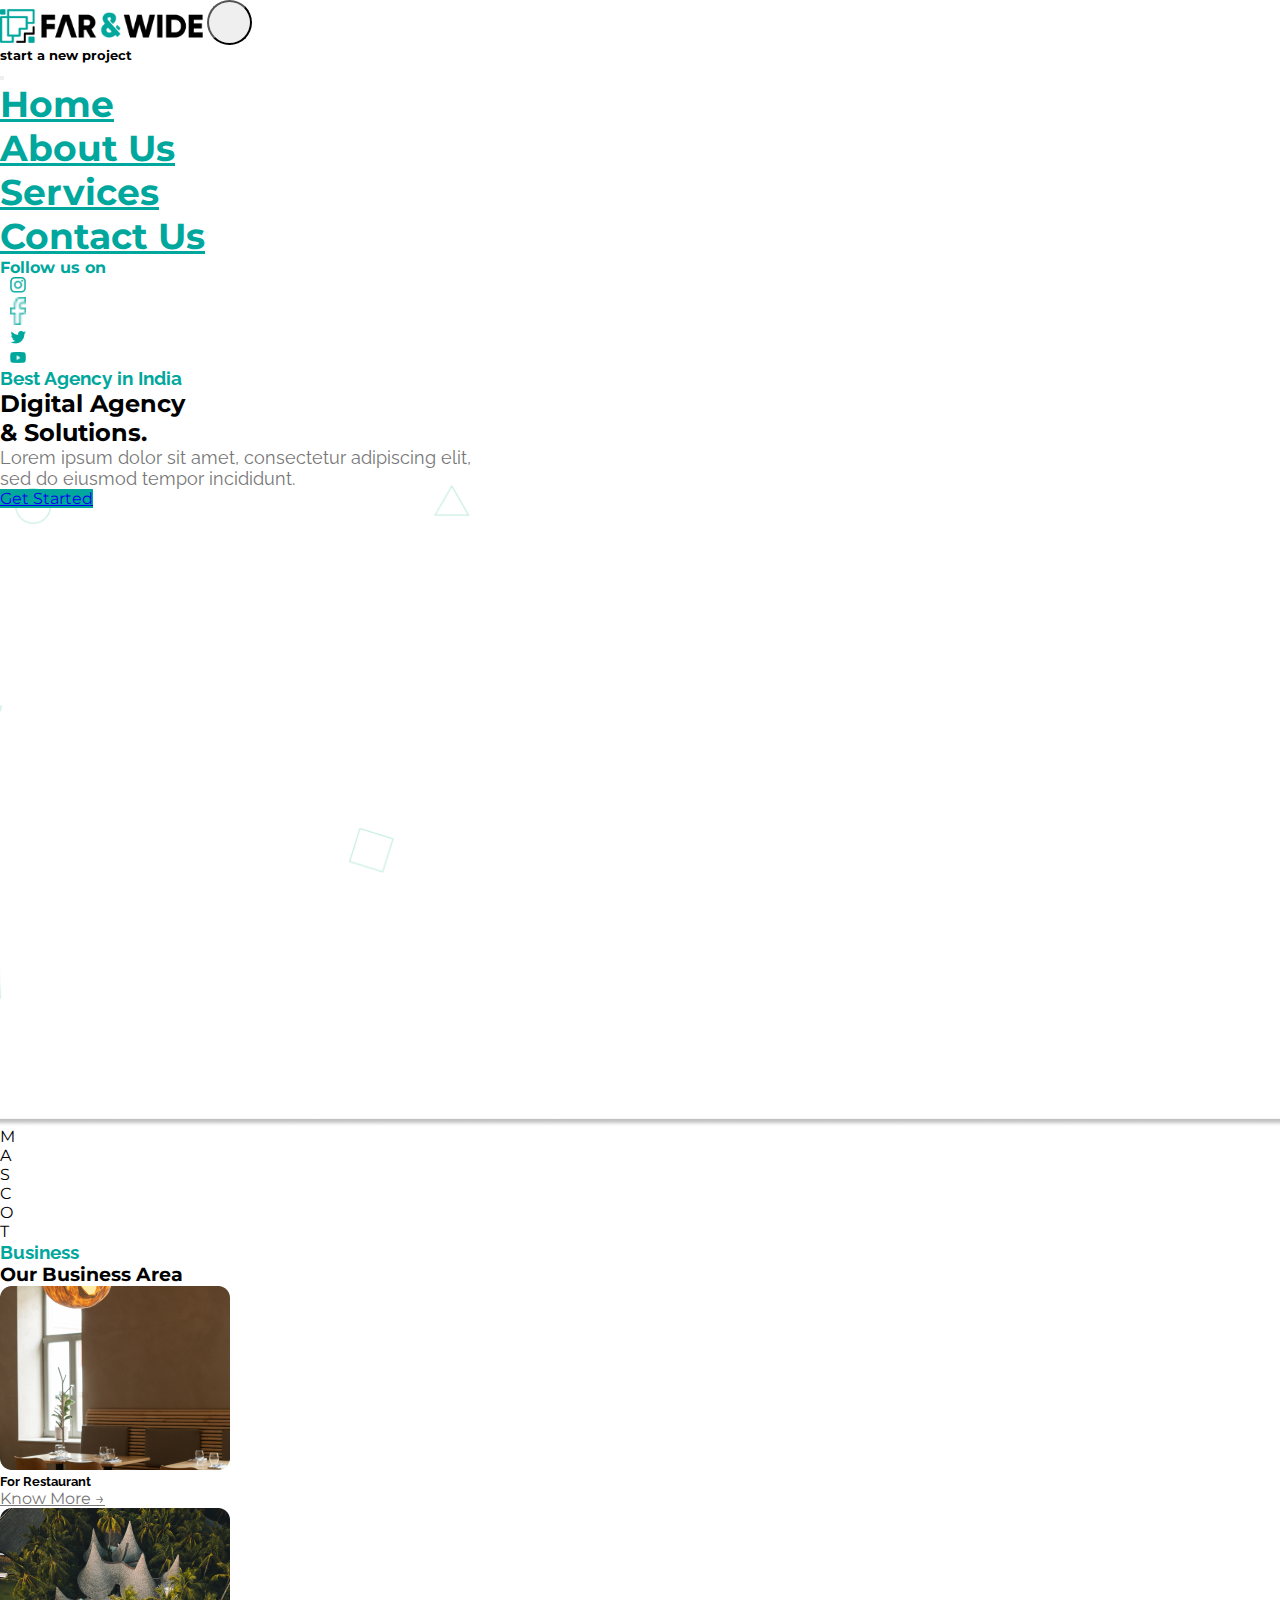
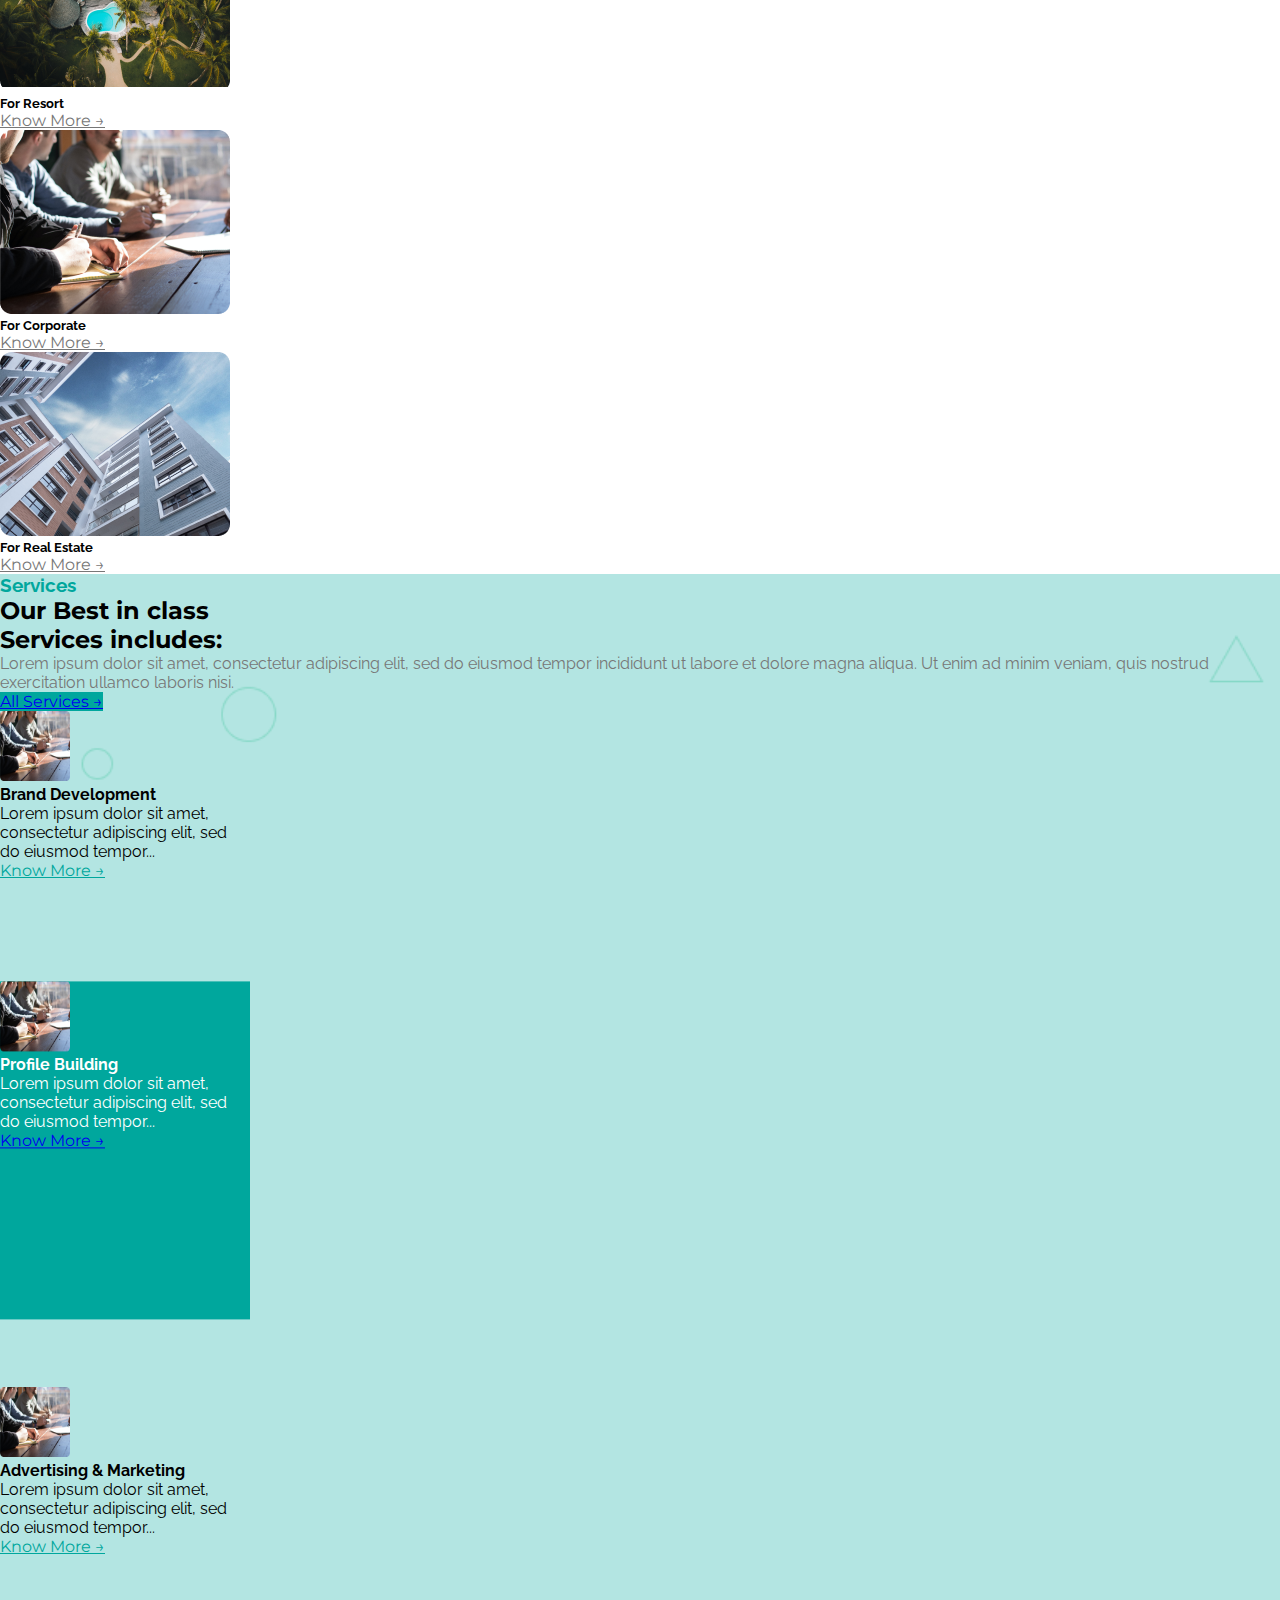
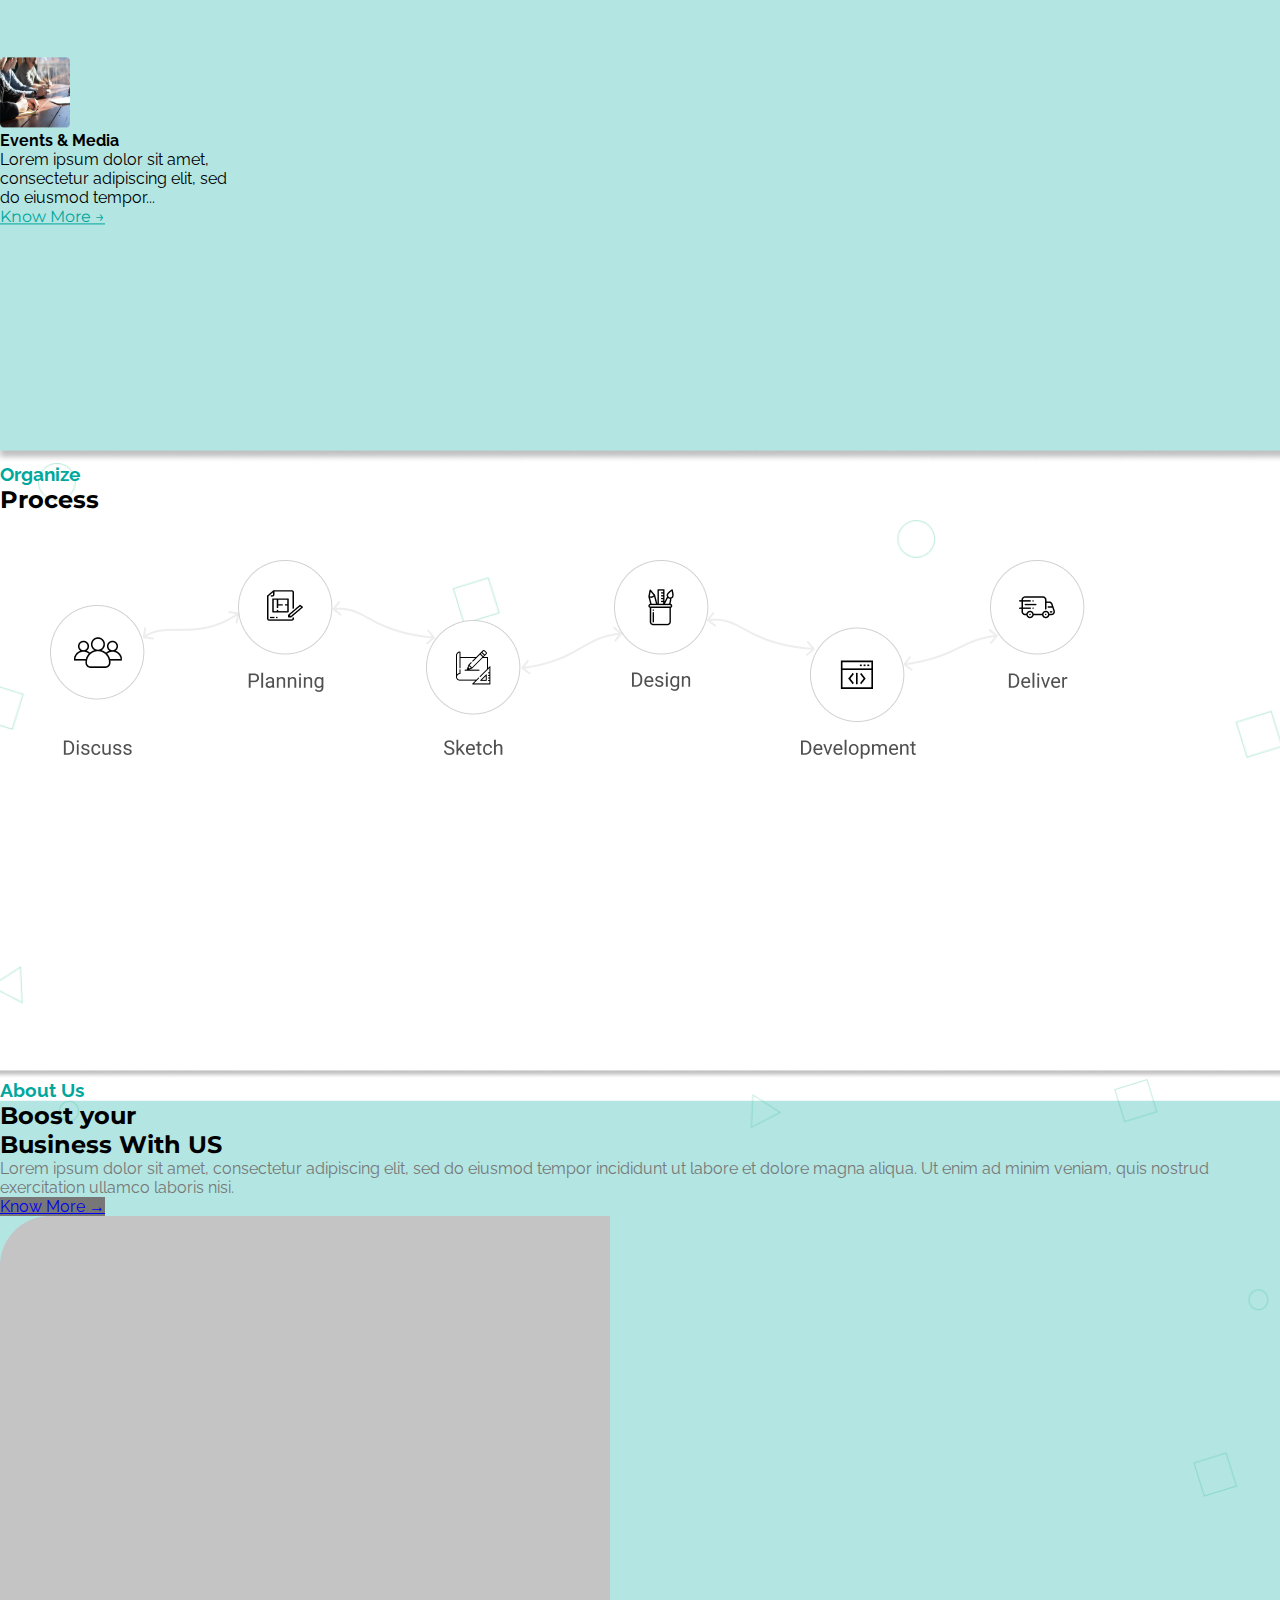
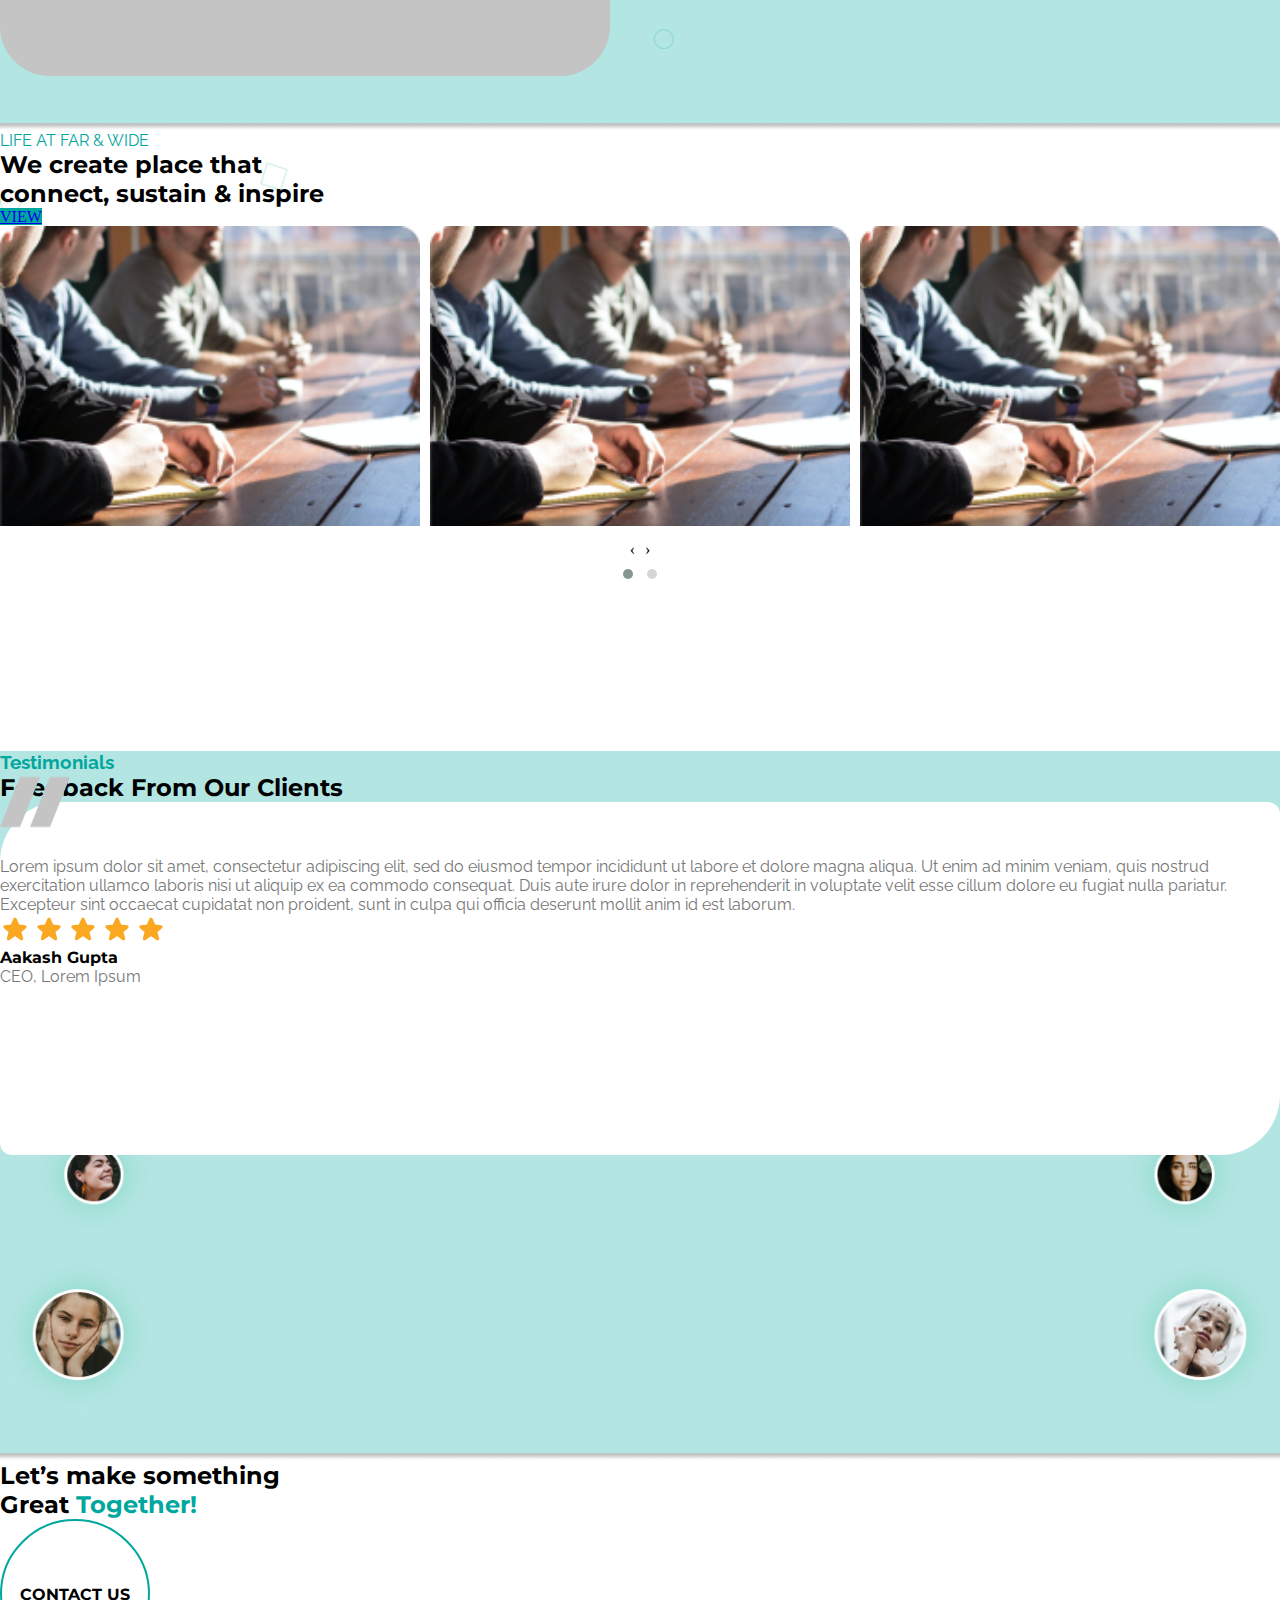
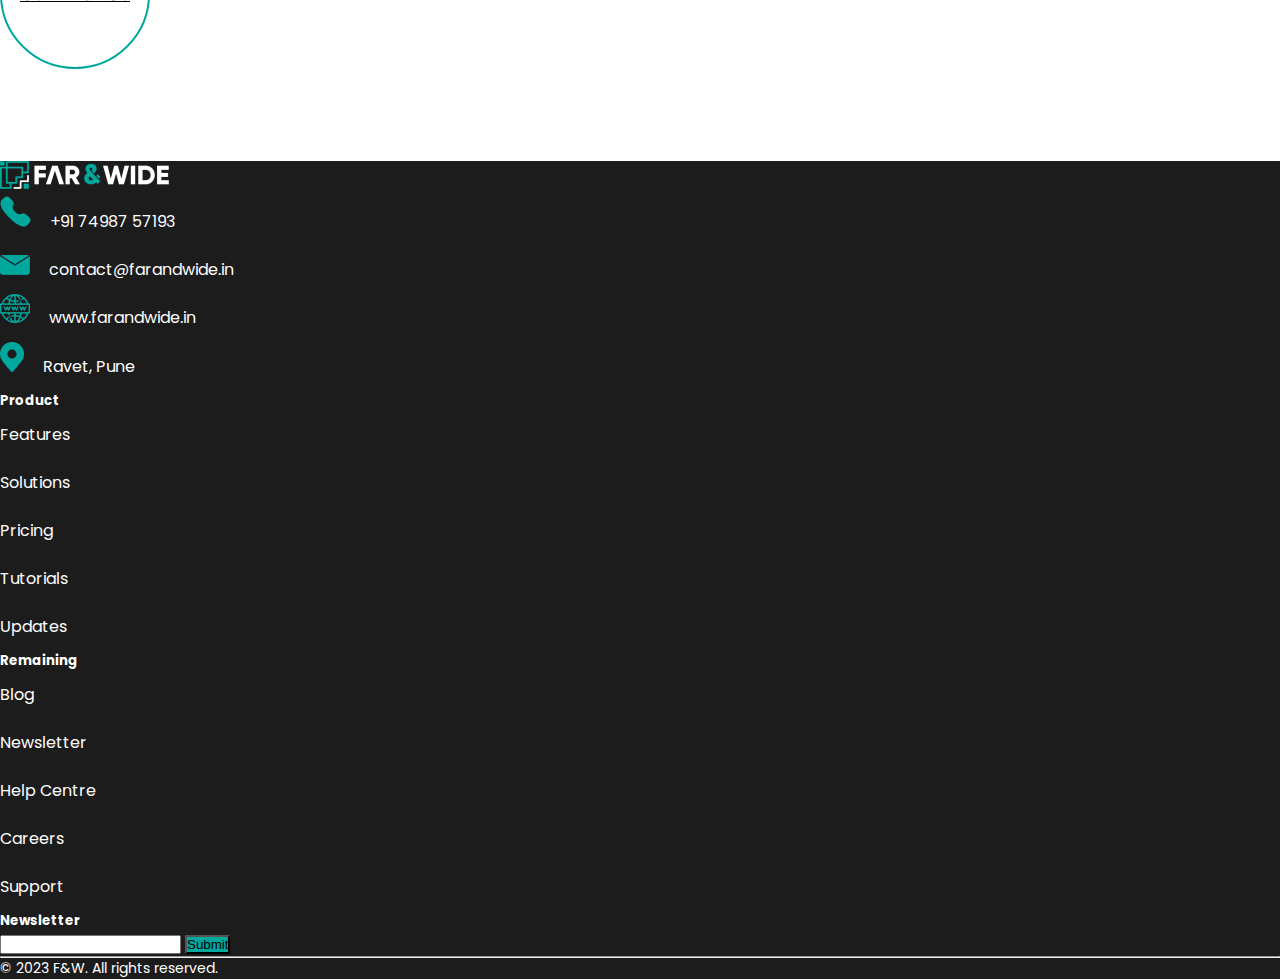
<file: index.html>
<!doctype html>
<html lang="en">
  <head>
    <meta charset="utf-8">
    <meta name="viewport" content="width=device-width, initial-scale=1">
    <title>Far And Wide</title>
    <link href="https://cdn.jsdelivr.net/npm/bootstrap@5.3.0/dist/css/bootstrap.min.css" rel="stylesheet" integrity="sha384-9ndCyUaIbzAi2FUVXJi0CjmCapSmO7SnpJef0486qhLnuZ2cdeRhO02iuK6FUUVM" crossorigin="anonymous">

    <link rel="preconnect" href="https://fonts.googleapis.com">
    <link rel="preconnect" href="https://fonts.gstatic.com" crossorigin>
    <link href="https://fonts.googleapis.com/css2?family=Montserrat&family=Poppins&family=Raleway&display=swap" rel="stylesheet">

    <link rel="stylesheet" href="https://use.fontawesome.com/releases/v5.15.4/css/all.css" integrity="sha384-DyZ88mC6Up2uqS4h/KRgHuoeGwBcD4Ng9SiP4dIRy0EXTlnuz47vAwmeGwVChigm" crossorigin="anonymous"/>

    <link rel="shortcut icon" href="images/icon-fW.png" type="image/x-icon">

    <link rel="stylesheet" href="css/owl.carousel.min.css">
    <link rel="stylesheet" href="css/owl.theme.default.min.css ">
    <link rel="stylesheet" href="css/style.css">
  </head>
  <body>
    
    <div class="container-fluid">

        <div class="row bg-white"  id="nav">

            <div class="col-12 ">
                <nav class="navbar bg-white bg-body-tertiary fixed-top px-lg-5">
                    <div class="container-fluid">
                      <a class="navbar-brand" href="#"><img src="images/fw_logo.png"   class="img-fluid " style="width: 203px;" alt="logo"></a>
                      <button class="navbar-toggler bg-dark text-white" type="button" data-bs-toggle="offcanvas" data-bs-target="#offcanvasNavbar" aria-controls="offcanvasNavbar" aria-label="Toggle navigation">


                        <!-- <span class="fa-solid fa-bars"></span> -->
                        <i class="fas fa-bars "></i>

                        <!-- <i class="fa-solid fa-bars-staggered"></i> -->
                      </button>
                      <div class="offcanvas offcanvas-end" tabindex="-1" id="offcanvasNavbar" aria-labelledby="offcanvasNavbarLabel">
                        <div class="offcanvas-header">
                          <h5 class="offcanvas-title font-mont color-black fw-bold" id="offcanvasNavbarLabel ">start a new project</h5>
                          <button type="button" class="btn-close" data-bs-dismiss="offcanvas" aria-label="Close"></button>
                        </div>
                        <div class="offcanvas-body mx-auto">
                          <ul class="navbar-nav justify-content-end flex-grow-1 pe-3">
                            <li class="nav-item">
                              <a class="nav-link active" aria-current="page" href="index.html">Home</a>
                            </li>
                            <li class="nav-item">
                              <a class="nav-link" href="about.html">About Us</a>
                            </li>
                            <li class="nav-item">
                              <a class="nav-link" href="services.html">Services</a>
                            </li>
                        
                            <li class="nav-item">
                              <a class="nav-link" href="contact.html">Contact Us</a>
                            </li>
                        
                          </ul>
                          
                          <h4 class="font-mont color-green fw-bold py-3" >Follow us on</h4>

                          <ul class="list-unstyled d-flex align-items-center ">
                            <li> <a target="_blank" href="https://www.instagram.com/farandwide._/">  <img src="images/insta.png" class="img-fluid" alt="img"></a>  </li>
                            <li> <a href="https://www.facebook.com/p/Far-Wide-Media-100075861023517/" target="_blank">  <img src="images/fb.png" class="img-fluid" alt="img"></a>  </li>
                            <li> <a href="#" target="_blank">  <img src="images/twit.png" class="img-fluid" alt="img"></a>  </li>
                            <li> <a href="#" target="_blank">  <img src="images/youtube.png" class="img-fluid" alt="img"></a>  </li>
                          </ul>
                          <!-- <form class="d-flex mt-3" role="search">
                            <input class="form-control me-2" type="search" placeholder="Search" aria-label="Search">
                            <button class="btn btn-outline-success" type="submit">Search</button>
                          </form> -->
                        </div>
                      </div>
                    </div>
                  </nav>
            </div>
            
        </div><!--end of nav row-->

        <div class="row justify-content-center align-items-center" id="herosection-home">


            <div class="col-11 col-lg-10">


                <div class="row align-items-center">

                    <div class="col-12 col-lg-6">
                        <h3 class="font-rale color-green fw-semibold py-2" >Best Agency in India</h3>

                        <h2 class="font-mont fw-bold display-4 color-black"  >Digital Agency</h2>
                        <h2 class="font-mont display-4 color-black  " >& Solutions.</h2>

                        <p class="font-rale color-ash py-2" style="font-size: 18px;">Lorem ipsum dolor sit amet, consectetur adipiscing elit, <br>sed do eiusmod tempor incididunt.</p>

                        <a href="#" class="btn bg-green font-mont text-white px-3 py-2 rounded-pill"> Get Started</a>


                    </div>

                    <div class="col-6">

                    </div>
                </div>


            </div>


        </div><!--end of herosection-->

        <div class="row justify-content-center " id="mascot">

            <div class="col-10 d-flex justify-content-evenly  align-items-center shadow-lg py-5 rounded-3 fs-1 fw-bold font-mont">

              <div>
                M
              </div>

              <div>
                A
              </div>

              <div>
                S
              </div>

              <div>
                C
              </div>

              <div>
                O
              </div>

              <div>
                T
              </div>

            </div>

        </div><!--end of mascot row-->

        <div class="row justify-content-center py-5" id="business">

            <div class="col-11 col-lg-10">

                <div class="row justify-content-center g-3">

                    <div class="col-12 py-4">
                        <h3 class="font-rale color-green fw-bold">Business</h3>
                        <h3 class="font-mont fw-bolder color-black" >Our Business Area</h3>
                    </div>






                <div class="col-12 col-md-6 col-lg-3">


                    <div class="card  shadow-lg border-0" >
                      <div>
                        <img src="images/restro-img.png" class="card-img-top" alt="...">

                      </div>
                        <div class="card-body">
                          <h5 class="card-title font-rale color-black fw-bold">For Restaurant</h5>
                          <!-- <p class="card-text">Some quick example text to build on the card title and make up the bulk of the card's content.</p> -->
                          <a href="#" class="btn bg-transparent color-ash p-0 font-mont">Know More &#8594</a>
                        </div>
                      </div>



                </div>
                <div class="col-12 col-md-6 col-lg-3">


                    <div class="card  shadow-lg border-0" >

                      <div>
                        <img src="images/resort-2.png" class="card-img-top" alt="...">

                      </div>
                        <div class="card-body">
                          <h5 class="card-title font-rale color-black fw-bold">For Resort</h5>
                          <!-- <p class="card-text">Some quick example text to build on the card title and make up the bulk of the card's content.</p> -->
                          <a href="#" class="btn bg-transparent color-ash p-0 font-mont">Know More &#8594</a>
                        </div>
                      </div>



                </div>
                <div class="col-12 col-md-6 col-lg-3">


                    <div class="card  shadow-lg border-0" >

                      <div>
                        
                        <img src="images/corporate.png" class="card-img-top" alt="...">
                      </div>
                        <div class="card-body">
                          <h5 class="card-title font-rale color-black fw-bold">For Corporate</h5>
                          <!-- <p class="card-text">Some quick example text to build on the card title and make up the bulk of the card's content.</p> -->
                          <a href="#" class="btn bg-transparent color-ash p-0 font-mont">Know More &#8594</a>
                        </div>
                      </div>



                </div>
                <div class="col-12 col-md-6 col-lg-3">


                    <div class="card  shadow-lg border-0" >

                      <div>
                        <img src="images/real_estate.png" class="card-img-top" alt="...">

                      </div>
                        <div class="card-body">
                          <h5 class="card-title font-rale color-black fw-bold">For Real Estate</h5>
                          <!-- <p class="card-text">Some quick example text to build on the card title and make up the bulk of the card's content.</p> -->
                          <a href="#" class="btn bg-transparent color-ash p-0 font-mont">Know More &#8594</a>
                        </div>
                      </div>



                </div>

                
              </div>


            </div>

            




        </div><!--end of business-->


        <div class="row py-5 align-items-center justify-content-center " id="services">

          <div class="col-11 col-xl-10">

            <div class="row justify-content-around align-items-center">

              <div class="col-12 col-lg-5 col-xl-5 pe-lg-3 p-x l-5 py-5">

                <h3 class="font-rale fw-bold color-green "> Services</h3>
 
                <h2 class="font-mont color-black fw-bold display-6 py-2">Our Best in class <br>
                  Services includes:</h2>

                  <p class="font-rale color-ash lh-lg py-2 l">Lorem ipsum dolor sit amet, consectetur adipiscing elit,   sed do eiusmod tempor incididunt ut labore et dolore magna    aliqua. Ut enim ad minim veniam, quis nostrud exercitation ullamco laboris nisi.</p>

                  <a href="#" class="btn button bg-green px-3 py-2 text-white font-mont rounded-pill"> All Services &#8594
                  </a>
              </div>

              <div class=" col-12 col-lg-7 col-xl-6">

                <div class="row justify-content-center align-items-center gy-3 ">




                  <div class=" col-12 col-md-6  d-flex justify-content-center align-items-center ">

                    <div class="card border-0 overflow-hidden shadow-lg service-card p-3 "   >
                      <div>
                        <img src="images/corporate.png" class="card-img-top" alt=".img..">

                      </div>
                      <div class="card-body  p-0 pt-5">
                        <h4 class="card-title font-rale fw-bolder ">Brand Development</h4>
                        <p class="card-text font-rale">Lorem ipsum dolor sit amet, consectetur adipiscing elit, sed do eiusmod tempor...</p>
                        <a href="#" class="btn font-mont fw-bold color-green">Know More &#8594 </a>
                      </div>
                    </div>
                  </div>

                  <div class=" col-12 col-md-6 card-2 d-flex justify-content-center align-items-center" >

                    <div class="card border-0 overflow-hidden shadow-lg service-card p-3  card-second transform-card"  >
                      <div>
                        <img src="images/corporate.png" class="card-img-top" alt="...">

                      </div>
                      <div class="card-body  p-0 pt-5">
                        <h4 class="card-title font-rale fw-bolder ">Profile Building</h4>
                        <p class="card-text font-rale">Lorem ipsum dolor sit amet, consectetur adipiscing elit, sed do eiusmod tempor...</p>
                        <a href="#" class="btn font-mont text-white">Know More &#8594 </a>
                      </div>
                    </div>
                  </div>
                  <div class=" col-12 col-md-6 d-flex justify-content-center align-items-center">

                    <div class="card border-0 overflow-hidden shadow-lg service-card p-3 "   >
                      <div>
                        <img src="images/corporate.png" class="card-img-top" alt="...">

                      </div>
                      <div class="card-body  p-0 pt-5">
                        <h4 class="card-title font-rale  fw-bolder">Advertising & Marketing</h4>
                        <p class="card-text font-rale">Lorem ipsum dolor sit amet, consectetur adipiscing elit, sed do eiusmod tempor...</p>
                        <a href="#" class="btn font-mont color-green fw-bold">Know More &#8594 </a>
                      </div>
                    </div>
                  </div>
                  <div class=" col-12 col-md-6 d-flex justify-content-center align-items-center" >

                    <div class="card border-0 overflow-hidden shadow-lg service-card p-3 transform-card "   >
                      <div>
                        <img src="images/corporate.png" class="card-img-top" alt="...">

                      </div>
                      <div class="card-body   p-0 pt-5">
                        <h4 class="card-title font-rale fw-bolder fw-bolder">Events & Media</h4>
                        <p class="card-text font-rale">Lorem ipsum dolor sit amet, consectetur adipiscing elit, sed do eiusmod tempor...</p>
                        <a href="#" class="btn font-mont color-green fw-bold">Know More &#8594 </a>
                      </div>
                    </div>
                  </div>


                </div>


              </div>
            </div>
          </div>


        </div><!--end of services row-->

        <div class="row justify-content-center align-items-center" id="process">


          <div class="col-11 col-lg-10">


            <div class="row">

              <div class="col-12">

                <h3 class="font-rale color-green fw-bold">Organize</h3>
                <h2 class="font-mont color-black fw-bolder">Process</h2>


                <div class="col-12 text-center">

                  <img src="images/timeline.png" class="img-fluid"  alt="timeline">
                </div>
              </div>


            </div>



          </div>



        </div><!--end of process row-->


        <div class="row justify-content-center align-items-center py-5 gy-2" id="about">


          <div class="col-11 col-xl-10">

            <div class="row justify-content-around align-items-center py-3">

              <div class=" col-12 col-lg-5 pe-lg-3 py-3 pe-xl-5">

                <h3 class="font-rale color-green fw-bold">About Us</h3>

                <h2 class="font-mont fw-bolder color-black display-6 py-2 " >Boost your <br>
                  Business With US</h2>

                  <p class="font-rale color-ash lh-lg">Lorem ipsum dolor sit amet, consectetur adipiscing elit,  sed do eiusmod tempor incididunt ut labore et dolore magna aliqua. Ut enim ad minim veniam, quis nostrud exercitation ullamco laboris nisi.</p>


                  <a href="#" class="btn bg-ash font-rale text-white rounded-pill px-3 py-2"> Know More &#8594</a>
              </div>

              <div class="  col-12 col-lg-6 ">


                <img src="images/about-img.png" class="img-fluid"  alt="img">



              </div>


            </div>

          </div>



        </div><!--end of about row-->


        <div class="row justify-content-center  py-5" id="life-at">

          <div class="col-12 col-lg-11">


            <div class="row justify-content-center">
              

              <div class="col-12 col-md-11 d-md-flex  justify-content-center justify-content-md-between  align-items-center  ">

                <div>

                  <p class="font-rale color-green fw-bold">LIFE AT FAR & WIDE</p>
                
                  <h2 class="font-mont fw-bolder color-black display-6 " >We create place that <br>
                    connect,  sustain & inspire</h2>

                </div>


                <a href="#" class="btn bg-green rounded-pill ms-auto  px-3 py-2 ">VIEW</a>

              

               
              </div>



              <div class="col-10  ">

                <div class="row justify-content-center align-items-center py-5 owl-carousel owl-theme" id="owl-carousel-first">


                  <div class="item lift-card p-3 ">

                    <img src="images/corporate.png" alt="">

                  </div>
                  <div class="item lift-card p-3 ">
                    <img src="images/corporate.png" alt="">

                  </div>
                  <div class="item lift-card p-3">

                    <img src="images/corporate.png" alt="">

                  </div>
                  <div class="item lift-card p-3 ">

                    <img src="images/corporate.png" alt="">

                  </div>

<!-- 
                  <div class="col-3  ">

                    <div class="lift-card shadow-lg ">
                      
                    </div>
                  </div>


                  <div class="col-3  ">

                    <div class="lift-card shadow-lg ">

                    </div>

                  </div>
                  <div class="col-3 ">

                    <div class="lift-card shadow-lg ">

                    </div>

                  </div> -->


                </div>
              </div>              
            </div>
          </div>

        </div><!--end of life at-->


        <div class="row justify-content-center align-items-center py-5" id="testimonials">


          <div class="col-11 col-xl-10">


            <div class="row justify-content-center align-items-center ">

              <div class="col-12 text-center py-5">

                <h3 class="font-rale color-green fw-bold">Testimonials</h3>

                <h2 class="font-mont color-black display-6 fw-bolder">Feedback From Our Clients</h2>


              </div>


              <div class="col-12 col-lg-10  text-center  ">


                
                  <div class="  row "  id="">



                      <div class="feedback   d-flex justify-content-center align-items-center flex-column position-relative p-5" >

            


                        <img src="images/dblline.png" class="img-fluid position-absolute top-0" alt="img" style="transform: translateY(-50%);" >
    
                        <p class="font-rale color-ash lh-lg py-lg-3 px-lg-5">Lorem ipsum dolor sit amet, consectetur adipiscing elit, sed do eiusmod tempor incididunt ut labore et dolore magna aliqua. Ut enim ad minim veniam, quis nostrud exercitation ullamco laboris nisi ut aliquip ex ea commodo consequat. Duis aute irure dolor in reprehenderit in voluptate velit esse cillum dolore eu fugiat nulla pariatur. Excepteur sint occaecat cupidatat non proident, sunt in culpa qui officia deserunt mollit anim id est laborum.</p>
      
                        <div class="icons">
                          <img src="images/star.png" class="img-fluid" alt="img">
                          <img src="images/star.png" class="img-fluid" alt="img">
                          <img src="images/star.png" class="img-fluid" alt="img">
                          <img src="images/star.png" class="img-fluid" alt="img">
                          <img src="images/star.png" class="img-fluid" alt="img">
                        </div>
      
                        <h4 class="font-mont color-black  fw-bolder py-2" >Aakash Gupta</h4>
                        <p class="font-rale color-ash"> CEO, Lorem Ipsum</p>
    
                    </div>
               


                   

                    


                  </div>

            









 
               


              </div>
            </div>

          </div>




        </div><!--end of testionials-->


        <div class="row justify-content-center align-items-center"  id="contact">


          <div class="col-11 col-lg-10">


            <div class="row justify-content-center align-items-center">
              <div class="col-12 col-lg-6">

                <h2 class="font-mont fw-bolder display-6 color-black" >Let’s make something <br>
                  Great  <span class="color-green" >  Together!</span></h2>
              </div>

              <div class="col-12 col-lg-6 text-center">

                <a href="#" class="btn bg-transparent mx-auto contact-btn"> CONTACT US</a>
              </div>
            </div>
          </div>




        </div><!--end of contact row-->



        <div class="row align-items-center justify-content-center" id="footer">


          <div class="col-11 col-xl-10">

            <div class="row justify-content-center align-items-baseline gy-3">

              <div class="col-12 col-md-6  col-lg-4">

            <a href="index.html">   <img src="images/footer-logo.png"  class="img-fluid py-4" alt="img"></a>    

                      <ul class="list-unstyled " style="line-height: 3;">

                        <li><img src="images/phone_icon.png" class="img-fluid" alt="img"> <a href="tel: +91 74987 57193"> +91 74987 57193  </a></li>
                        <li> <a href="mailto:contact@farandwide.in"> <img src="images/mail-icon.png" class="img-fluid" alt="img"> contact@farandwide.in </a> </li>
                        <li> <a href="http://www.farandwide.in/">   <img src="images/internet-icon.png" class="img-fluid" alt="img"> www.farandwide.in </a></li>
                        <li> <a href="https://goo.gl/maps/ZHR8U1saU9DN2bt28">  <img src="images/location-icon.png" class="img-fluid" alt="img"> Ravet, Pune </a></li>
                      </ul>
              </div>

              <div class="col-12 col-md-6  col-lg-2">


                <h5 class="fw-bold">Product </h5>

                <ul class="list-unstyled" style="line-height: 3;">
                  <li>Features</li>
                  <li>Solutions</li>
                  <li>Pricing</li>
                  <li>Tutorials</li>
                  <li>Updates</li>
                  
                </ul>
              </div>

              <div class="col-12 col-md-6  col-lg-2 ">


                <h5 class="fw-bold">Remaining</h5>

                <ul class="list-unstyled" style="line-height: 3;">
                  <li>Blog</li>
                  <li>Newsletter</li>
                  <li>Help Centre</li>
                  <li>Careers</li>
                  <li>Support</li>
                 
                </ul>
              </div>

              <div class="col-12 col-md-6  col-lg-4">

                <h5 class="fw-bold">Newsletter</h5>

                <form >

                  <input type="email" name="email" class="py-2  rounded-2 border-0 p-1" id="mail">
                  <input type="submit" name="submit" class="btn bg-green text-white px-2 py-2"  id="submit">

                </form>

              </div>
            </div>

            <div class="col-12">
               
              <hr/>

            </div>

            <div class="col-12 text-center">

              <p style="font-size: 14px;">© 2023 F&W. All rights reserved.</p>
            </div>
          </div>


        </div><!--end of footer row-->




    </div> <!--end of container-->

    <script src="js/jquery.js" ></script>
    <script src="js/jquery.waypoints.min.js" ></script>
    <script src="js/owl.carousel.js" ></script>

   


    <script src="https://cdn.jsdelivr.net/npm/bootstrap@5.3.0/dist/js/bootstrap.bundle.min.js" integrity="sha384-geWF76RCwLtnZ8qwWowPQNguL3RmwHVBC9FhGdlKrxdiJJigb/j/68SIy3Te4Bkz" crossorigin="anonymous"></script>


    <script>
      $('#owl-carousel-testi').owlCarousel({
    loop:true,
    margin:10,
    nav:true,
    responsive:{
        0:{
            items:1
        },
        768:{
            items:1
        },
        1024:{
            items:1
        }
    }
})
    </script>
    <script>
      $('#owl-carousel-first').owlCarousel({
    loop:true,
    margin:10,
    nav:true,
    responsive:{
        0:{
            items:1
        },
        768:{
            items:2
        },
        1024:{
            items:3
        }
    }
})
    </script>

    <!-- <script>
      $('#owl-carousel-second ').owlCarousel({
    loop:true,
    margin:10,
    nav:true,
    responsive:{
        0:{
            items:1
        },
        768:{
            items:1
        },
        1024:{
            items:4
        }
    }
})
    </script> -->

   
  </body>
</html>
</file>
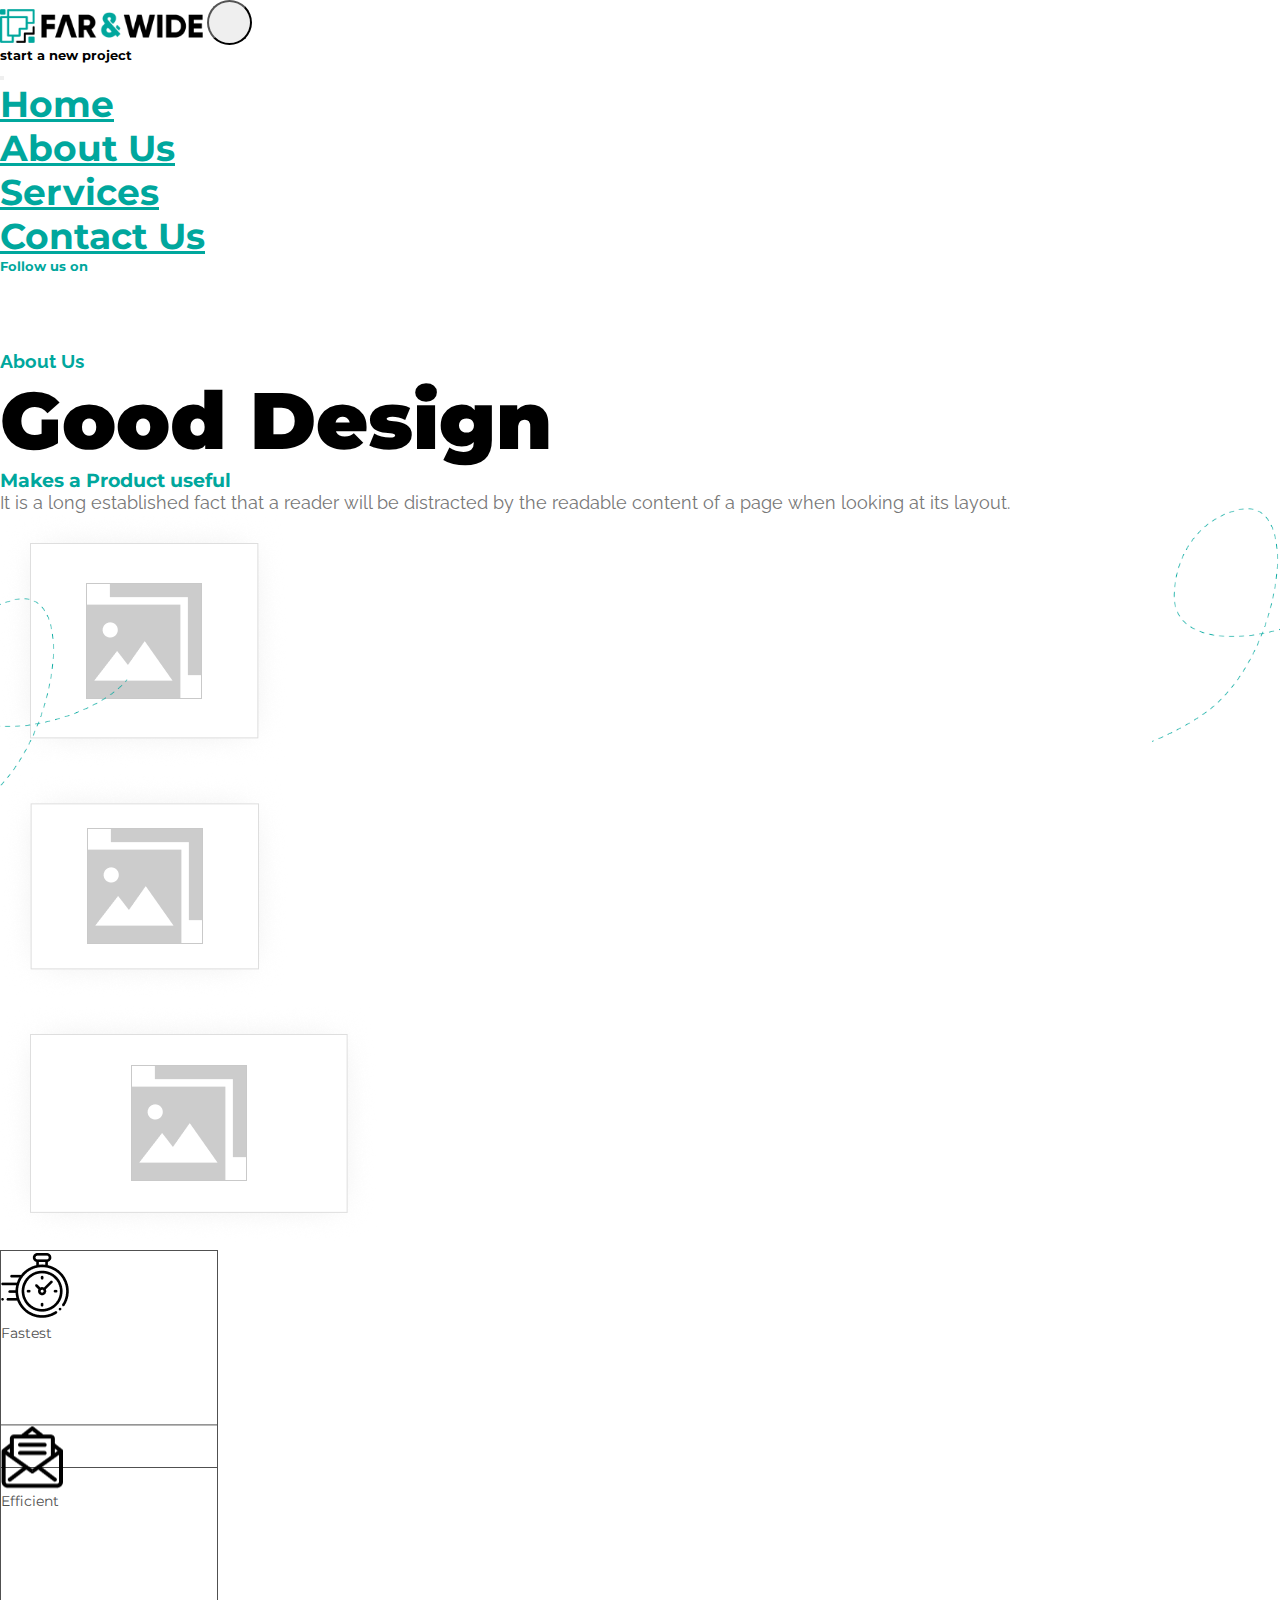
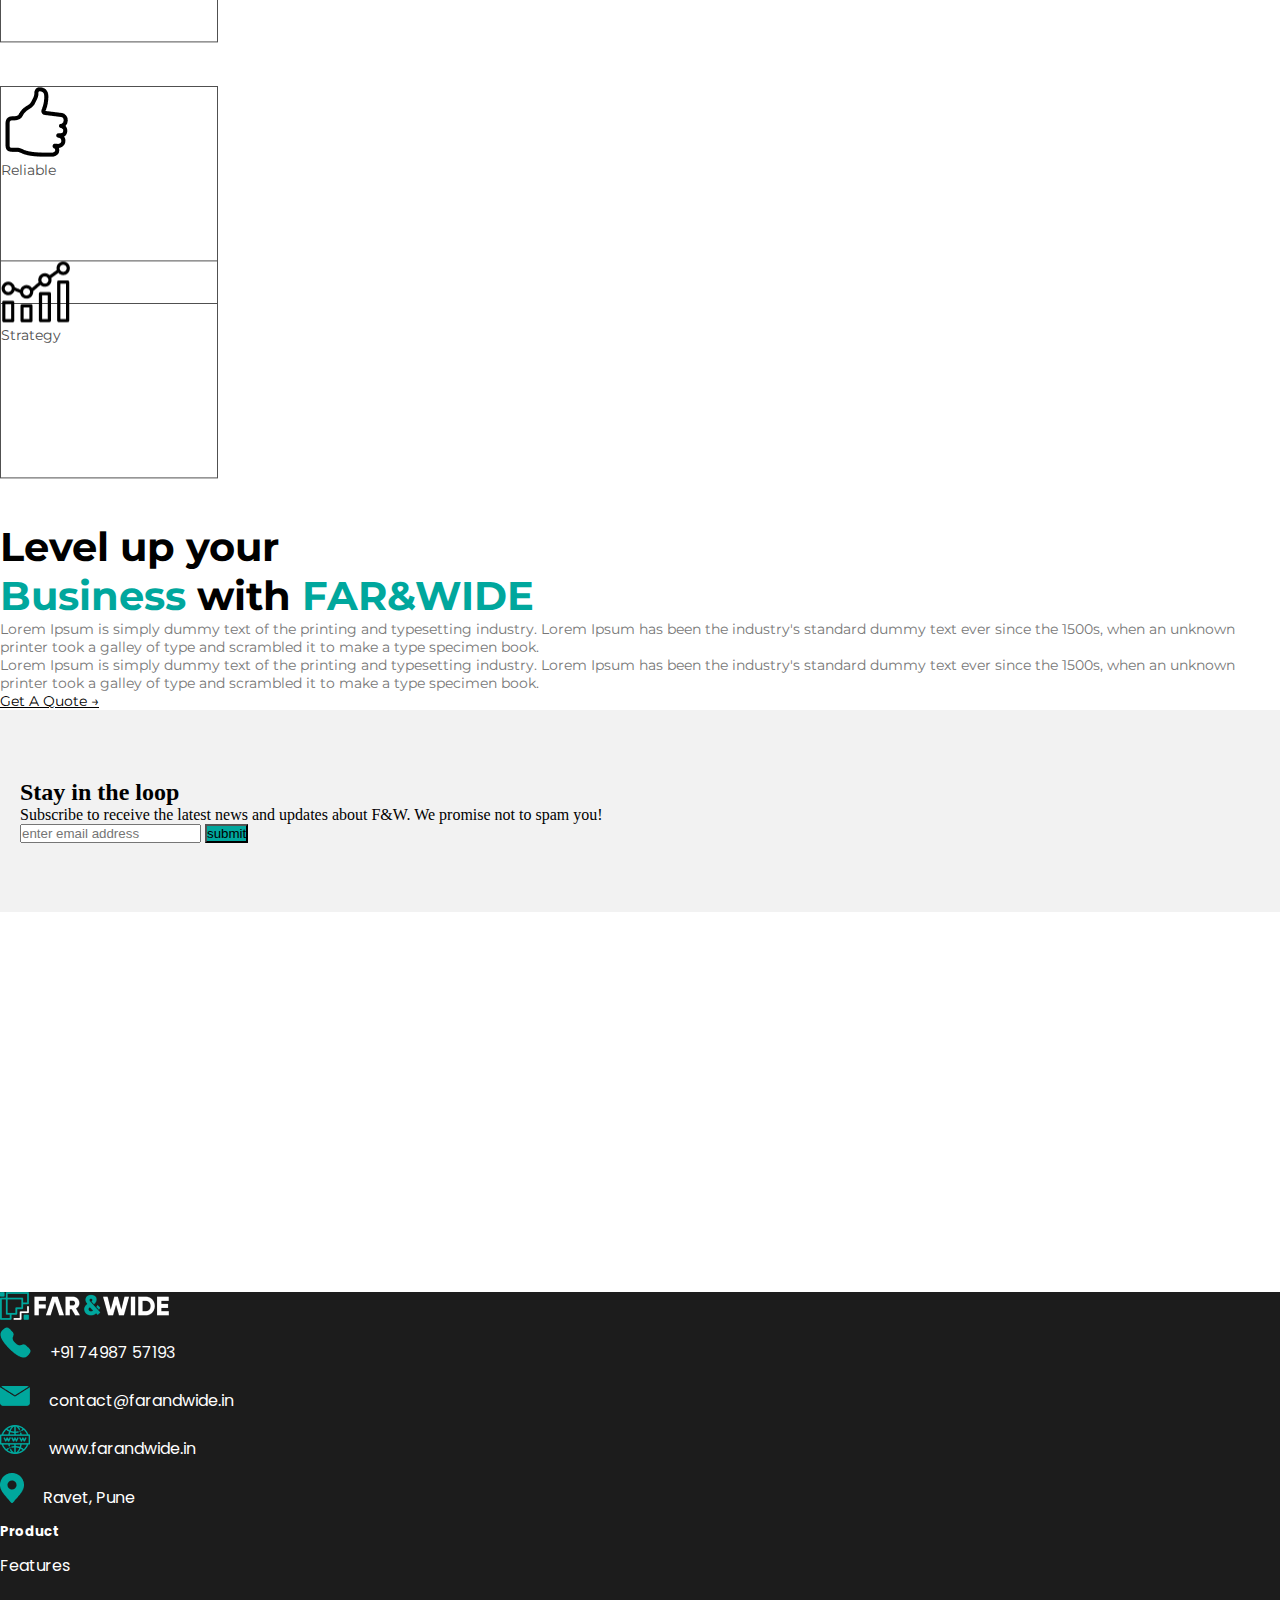
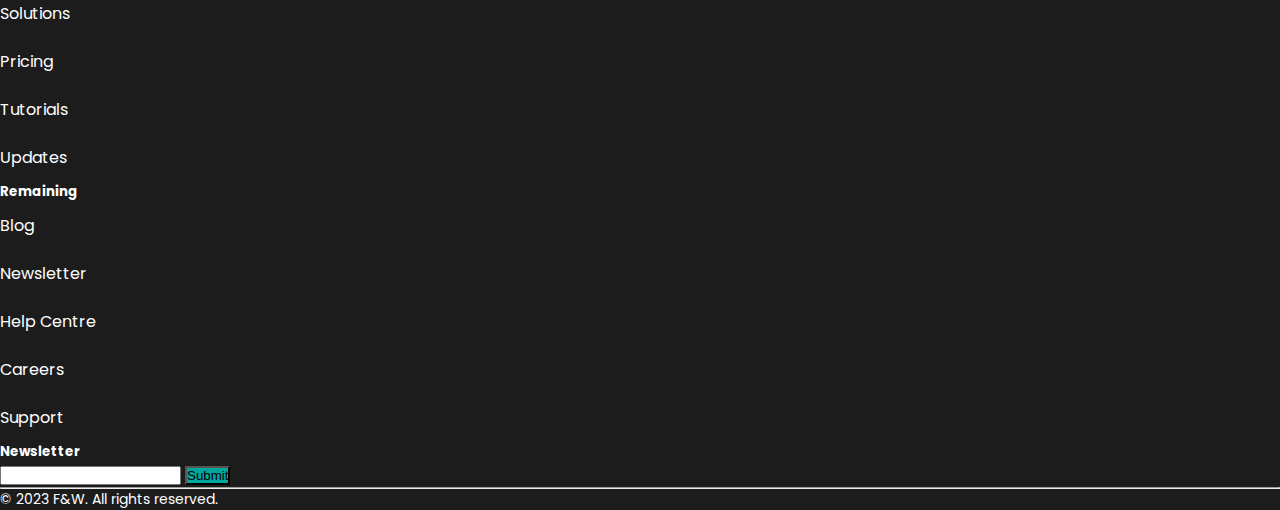
<file: about.html>
<!doctype html>
<html lang="en">
  <head>
    <meta charset="utf-8">
    <meta name="viewport" content="width=device-width, initial-scale=1">
    <title>Far And Wide</title>
    <link href="https://cdn.jsdelivr.net/npm/bootstrap@5.3.0/dist/css/bootstrap.min.css" rel="stylesheet" integrity="sha384-9ndCyUaIbzAi2FUVXJi0CjmCapSmO7SnpJef0486qhLnuZ2cdeRhO02iuK6FUUVM" crossorigin="anonymous">

    <link rel="preconnect" href="https://fonts.googleapis.com">
    <link rel="preconnect" href="https://fonts.gstatic.com" crossorigin>
    <link href="https://fonts.googleapis.com/css2?family=Montserrat&family=Poppins&family=Raleway&display=swap" rel="stylesheet">

    <link rel="stylesheet" href="https://use.fontawesome.com/releases/v5.15.4/css/all.css" integrity="sha384-DyZ88mC6Up2uqS4h/KRgHuoeGwBcD4Ng9SiP4dIRy0EXTlnuz47vAwmeGwVChigm" crossorigin="anonymous"/>

    <link rel="shortcut icon" href="images/fav-16.png" type="image/x-icon">

    <link rel="stylesheet" href="css/owl.carousel.min.css">
    <link rel="stylesheet" href="css/owl.theme.default.min.css ">
    <link rel="stylesheet" href="css/style.css">
  </head>
  <body>
    
    <div class="container-fluid">

        <div class="row bg-white"  id="nav">

            <div class="col-12 ">
                <nav class="navbar bg-white bg-body-tertiary fixed-top px-lg-5">
                    <div class="container-fluid">
                      <a class="navbar-brand" href="index.html  "><img src="images/fw_logo.png"   class="img-fluid " style="width: 203px;" alt="logo"></a>
                      <button class="navbar-toggler bg-dark text-white" type="button" data-bs-toggle="offcanvas" data-bs-target="#offcanvasNavbar" aria-controls="offcanvasNavbar" aria-label="Toggle navigation">


                        <!-- <span class="fa-solid fa-bars"></span> -->
                        <i class="fas fa-bars "></i>

                        <!-- <i class="fa-solid fa-bars-staggered"></i> -->
                      </button>
                      <div class="offcanvas offcanvas-end p-3" tabindex="-1" id="offcanvasNavbar" aria-labelledby="offcanvasNavbarLabel">
                        <div class="offcanvas-header">
                          <h5 class="offcanvas-title font-mont color-black fw-bold" id="offcanvasNavbarLabel ">start a new project</h5>
                          <button type="button" class="btn-close" data-bs-dismiss="offcanvas" aria-label="Close"></button>
                        </div>
                        <div class="offcanvas-body ">
                          <ul class="navbar-nav justify-content-end flex-grow-1">
                            <li class="nav-item">
                              <a class="nav-link active" aria-current="page" href="index.html">Home</a>
                            </li>
                            <li class="nav-item">
                              <a class="nav-link" href="about.html">About Us</a>
                            </li>
                            <li class="nav-item">
                              <a class="nav-link" href="services.html">Services</a>
                            </li>
                        
                            <li class="nav-item">
                              <a class="nav-link" href="contact.html">Contact Us</a>
                            </li>
                        
                          </ul>
                          
                          <h5 class="font-mont color-green fw-bold py-3 ps -2" >Follow us on</h5>

                          <ul class="list-unstyled d-flex align-items-center ">
                            <!-- <li> <a target="_blank" href="https://www.instagram.com/farandwide._/">  <img src="images/insta.png" class="img-fluid" alt="img"></a>  </li>
                            <li> <a href="https://www.facebook.com/p/Far-Wide-Media-100075861023517/" target="_blank">  <img src="images/fb.png" class="img-fluid" alt="img"></a>  </li>
                            <li> <a href="#" target="_blank">  <img src="images/twit.png" class="img-fluid" alt="img"></a>  </li>
                            <li> <a href="#" target="_blank">  <img src="images/youtube.png" class="img-fluid" alt="img"></a>  </li> -->

                            <li> <a target="_blank" href="https://www.instagram.com/farandwide._/"> <i class="fab fa-instagram"></i></a>  </li>
                            <li> <a target="_blank" href="https://www.instagram.com/farandwide._/">  <i class="fab fa-facebook"></i></a>  </li>
                            <li> <a target="_blank" href="https://www.instagram.com/farandwide._/">  <i class="fab fa-twitter"></i></a>  </li>
                            <li> <a target="_blank" href="https://www.instagram.com/farandwide._/">  <i class="fab fa-youtube"></i></a>  </li>

                          </ul>
                          <!-- <form class="d-flex mt-3" role="search">
                            <input class="form-control me-2" type="search" placeholder="Search" aria-label="Search">
                            <button class="btn btn-outline-success" type="submit">Search</button>
                          </form> -->
                        </div>
                      </div>
                    </div>
                  </nav>
            </div>
            
        </div><!--end of nav row-->



        <div class=" row justify-content-center align-items-center py-5" id="about-herosection">


            <div class="col-11 col-xl-10">




                <div class="row py-5 ">

                    <div class=" col-12 col-lg-6">
                        <h3 class="font-rale color-green fw-semibold py-2" >About Us</h3>
                
                        <h1 class="font-mont   color-black about-head"  >Good Design</h1>
        
                        <h3 class="font-mont color-green fw-bold py-2" >Makes a Product useful</h3>
        
        
                        <p class="font-rale color-ash py-2" style="font-size: 18px;">It is a long established fact that a reader will be distracted by
                            the readable content of a page when looking at its layout.</p>
                    </div>

                    <div class="col-12 col-lg-6">

                        <div class="row justify-content-center align-items-center">

                            <div class="col-6">

                                <img src="images/about-img-1.png" class="w-100 h-100"  alt="">
                            </div>

                            <div class="col-6 text-start">
                                <img src="images/about-2.png" class="w-100 h-100" alt="img">
                            </div>

                            <div class="col-8">
                                <img src="images/about3.png" class="w-100 h-100" alt="img">
                            </div>
                        </div>

                    </div>
                </div>


            </div>

        </div><!--end of about herosection-->


        <div class="row justify-content-center align-items-center" id="level-up">




            <div class="col-11 col-xl-10">


                <div class="row">

                    <div class=" col-12 col-lg-6">




                        <div class="row justify-content-center align-items-center gy-3">


                            <div class="col-12 col-md-6 col-lg-6 col-xl-5 ">

                                <div class="mx-auto  inner-level  level-1 d-flex justify-content-evenly align-items-center flex-column text-center shadow-lg">

                                    <img src="images/level-1.png"  class="img-fluid" alt="img">

                                    <p class="font-mont text-center ">Fastest</p>
                                    

                                </div>
                            </div>
                            <div class="col-12 col-md-6 col-lg-6 col-xl-5">

                                <div class="mx-auto  inner-level level-2 d-flex justify-content-evenly align-items-center flex-column text-center shadow-lg">

                                    <img src="images/level-2.png"  class="img-fluid" alt="img">

                                    <p class="font-mont text-center ">Efficient</p>
                                    

                                </div>
                            </div>
                            <div class="col-12 col-md-6 col-lg-6 col-xl-5">

                                <div class="mx-auto  inner-level level-3 d-flex justify-content-evenly align-items-center flex-column text-center shadow-lg">

                                    <img src="images/level-3.png"  class="img-fluid" alt="img">

                                    <p class="font-mont text-center ">Reliable</p>
                                    

                                </div>
                            </div>
                            <div class="col-12 col-md-6 col-lg-6 col-xl-5">

                                <div class="mx-auto inner-level level-4 d-flex justify-content-evenly align-items-center flex-column text-center shadow-lg">

                                    <img src="images/level-4.png"  class="img-fluid" alt="img">

                                    <p class="font-mont text-center  ">Strategy</p>
                                    

                                </div>
                            </div>
                        </div>


                    </div>

                    <div class="col-12 col-lg-6 p-lg-3">


                        <h2 class="font-mont color-black bus-head py-2">
                            Level up your  <br> <span class="color-green"> Business</span>  with <span class="color-green"> FAR&WIDE </span> 
                        </h2>

                        <p class="font-mont color-ash lh-lg level-para">Lorem Ipsum is simply dummy text of the printing and typesetting industry. Lorem Ipsum has been the industry's standard dummy text ever since the 1500s, when an unknown printer took a galley of type and scrambled it to make a type specimen book.</p>

                        <p class="font-mont color-ash lh-lg level-para">Lorem Ipsum is simply dummy text of the printing and typesetting industry. Lorem Ipsum has been the industry's standard dummy text ever since the 1500s, when an unknown printer took a galley of type and scrambled it to make a type specimen book.</p>


                        <a href="#" class="btn  font-mont color-black border border-dark rounded-pill bg-transparent" style="font-size: 14px;"> Get A Quote  &#8594</a>




                    </div>
                </div>

            </div>


        </div><!--end of level up row-->


        <div class="row justify-content-center align-items-center position-relative" id="loop">

          


            <div class="col-11 col-lg-10 shadow-lg rounded-2 position-relative" id="loop-col">
                <img src="images/loop string.png" class="img-fluid "   style="width: 200px; position: absolute; right: 90%; bottom: 0%;" alt="">



                <img src="images/loop string.png" class="img-fluid "   style="width: 200px; position: absolute;  left: 90%; bottom: 10%; " alt="">




                <div class="row align-items-center justify-content-center ">
                
                    <div class="col-12 col-lg-6 ">
                        <h2>Stay in the loop</h2>
                        <p>Subscribe to receive the latest news and updates about F&W.
                            We promise not to spam you! </p>
                    </div>

                    <div class=" col-12 col-lg-6 text-center d-flex justify-content-center align-items-center">
                        <form  class=""> 

                            <input type="email" name="email" class="border-0 py-2 px-3 rounded-2" placeholder="enter email address" id="email">
                            <input type="submit" class="btn bg-green text-white px-3 py-2"  value="submit">


                         

                        </form>
                        
                    </div>
                </div>



            </div>






        </div><!--end of loop row-->






        
        <div class="row align-items-center justify-content-center" id="footer">


            <div class="col-11 col-xl-10">
  
              <div class="row justify-content-center align-items-baseline gy-3">
  
                <div class="col-12 col-md-6  col-lg-4">
  
              <a href="index.html">   <img src="images/footer-logo.png"  class="img-fluid py-4" alt="img"></a>    
  
                        <ul class="list-unstyled " style="line-height: 3;">
  
                          <li><img src="images/phone_icon.png" class="img-fluid" alt="img"> <a href="tel: +91 74987 57193"> +91 74987 57193  </a></li>
                          <li> <a href="mailto:contact@farandwide.in"> <img src="images/mail-icon.png" class="img-fluid" alt="img"> contact@farandwide.in </a> </li>
                          <li> <a href="http://www.farandwide.in/">   <img src="images/internet-icon.png" class="img-fluid" alt="img"> www.farandwide.in </a></li>
                          <li> <a href="https://goo.gl/maps/ZHR8U1saU9DN2bt28">  <img src="images/location-icon.png" class="img-fluid" alt="img"> Ravet, Pune </a></li>
                        </ul>
                </div>
  
                <div class="col-12 col-md-6  col-lg-2">
  
  
                  <h5 class="fw-bold">Product </h5>
  
                  <ul class="list-unstyled" style="line-height: 3;">
                    <li>Features</li>
                    <li>Solutions</li>
                    <li>Pricing</li>
                    <li>Tutorials</li>
                    <li>Updates</li>
                    
                  </ul>
                </div>
  
                <div class="col-12 col-md-6  col-lg-2 ">
  
  
                  <h5 class="fw-bold">Remaining</h5>
  
                  <ul class="list-unstyled" style="line-height: 3;">
                    <li>Blog</li>
                    <li>Newsletter</li>
                    <li>Help Centre</li>
                    <li>Careers</li>
                    <li>Support</li>
                   
                  </ul>
                </div>
  
                <div class="col-12 col-md-6  col-lg-4">
  
                  <h5 class="fw-bold">Newsletter</h5>
  
                  <form >
  
                    <input type="email" name="email" class="py-2  rounded-2 border-0 p-1" id="mail">
                    <input type="submit" name="submit" class="btn bg-green text-white px-2 py-2"  id="submit">
  
                  </form>
  
                </div>
              </div>
  
              <div class="col-12">
                 
                <hr/>
  
              </div>
  
              <div class="col-12 text-center">
  
                <p style="font-size: 14px;">© 2023 F&W. All rights reserved.</p>
              </div>
            </div>
  
  
          </div><!--end of footer row-->
  
  
  
  
      </div> <!--end of container-->
  
      <script src="js/jquery.js" ></script>
      <script src="js/jquery.waypoints.min.js" ></script>
      <script src="js/owl.carousel.js" ></script>
  
     
  
  
      <script src="https://cdn.jsdelivr.net/npm/bootstrap@5.3.0/dist/js/bootstrap.bundle.min.js" integrity="sha384-geWF76RCwLtnZ8qwWowPQNguL3RmwHVBC9FhGdlKrxdiJJigb/j/68SIy3Te4Bkz" crossorigin="anonymous"></script>
  
  
      
     
  

  
     
    </body>
  </html>
</file>
<file: css/style.css>
:root{
    --bs-green:#00A79D;
    --bs-black:#000000;
    --bs-light:#777777;
    --bs-semilight:#333333;
    --bs-mont:'Montserrat', sans-serif;
    --bs-font-railway:'Raleway', sans-serif;
    --bs-poppins:'Poppins', sans-serif;
    

}



*{
    margin: 0;
    padding: 0;
    box-sizing: border-box;
}

.color-green{
    color: var(--bs-green);
}
.color-black{
    color: var(--bs-black);
}
.color-ash{
    color: var(--bs-light);
}
.bg-ash{
    background-color: var(--bs-light);
}
.bg-green{
    background-color: var(--bs-green);
}

.font-rale{
    font-family: var(--bs-font-railway);
}
.font-mont{
    font-family: var(--bs-mont);
}
.font-popins{
    font-family: var(--bs-poppins);
}


#nav{
    font-family: var(--bs-mont);
    color: var(--bs-green);
}


.nav-link{

        color: var(--bs-green);
        font-size: 36px;
        font-weight: bold;
}

#nav ul li a img{
    /* height: 16px; */
    width: 16px;
    margin-left: 10px;
}

.navbar-toggler{
    height: 45px;
    border-radius: 50%;
    width: 45px;
}




#herosection-home{
    height: 760px;
    background: url(../images/home-hero-bg.png);
    background-repeat: no-repeat;
    background-position: center;
    background-size: cover;
}

#services{
   min-height: 941px;
    background: url(../images/service-bg.png);
    background-size: cover;
    background-repeat: no-repeat;
}

#services .service-card{

    height: 337.98px;
    /* background: url(../images/gradient.png); */
    background-position: center;
    background-size: cover; 
    background-repeat: no-repeat;
    width: 250px;
    
    
}

.service-card img{
    height: 70px;
    width: 70px;
}

.card-second{

  /* transform: translateY(-20%); */
  background-color: #00A79D;
  color: #ffffff;
}

#process{
    height: 616px;
    background: url(../images/process-bg.png);
    background-size: cover;
    background-position: center;
}
#about{
    min-height: 652px;
    background: url(../images/about-bg.png);
    background-size: cover;
    background-position: center;
    background-repeat: no-repeat;

}

#life-at{
    min-height: 620px;
    background:url(../images/life-at.png);
    background-position: center;
    background-repeat: no-repeat;
    background-size: cover;
}
.lift-card {

    height: 300px;
    /* width: 300px; */
    /* border: 1px solid; */
}

/* ----------------life card---------------------- */


/* ----------------life card---------------------- */

#testimonials{
   min-height: 710px;
    background: url(../images/testimonials-bg.png);
    background-position: center;
    background-repeat: no-repeat;
    background-size: cover;
}

.feedback{
    min-height: 353px;
    width: 900;
    background-color: #ffffff;
    border-radius: 60px 12px;
}

#contact{
    height: 300px;
    
}
.contact-btn{
        height: 150px;
        width: 150px;
        border-radius: 50%;
    border:2px solid var(--bs-green);
    font-family: var(--bs-mont);
    font-weight: bold;
    color: var(--bs-black);
    display: flex;
    justify-content: center;
    align-items: center;
}

#footer{
   min-height: 471px;
    background-color: #1C1C1C;
    color: #ffffff;
    font-family: var(--bs-poppins);


}

#footer ul li a{
    text-decoration: none;
    color: #ffffff;
}

#footer ul li img{
    margin-right: 15px;
}

/* ==========================================about page================================================= */


#about-herosection{
    min-height: 100vh;
}
.about-head{
    font-size: 80px;
    font-weight:900;
}

#level-up{
    min-height: 100vh;
}
.inner-level{
    height: 218px;
    width: 218px;
    border: 1px solid #505050;
}

.inner-level p{
    color: #505050;
    font-size: 14px;
}

.bus-head{
    font-size: 40px;
    font-weight: bold;
}

.level-para{
    font-size: 14px;
}
#loop{
    height: 582px;
}
#loop-col{
    background-color: #f2f2f2;
    height: 202px;
    /* border: 2px solid; */
    display: flex;
    align-items: center;
    padding: 20px;
    
}
/* ==========================================about page=================================================z */




@media only screen and (min-width:1024px) {



    .transform-card{

        transform: translateY(-20%);
    }

    .level-2, .level-4{
        transform: translateY(-20%);
    }

    
}
</file>
